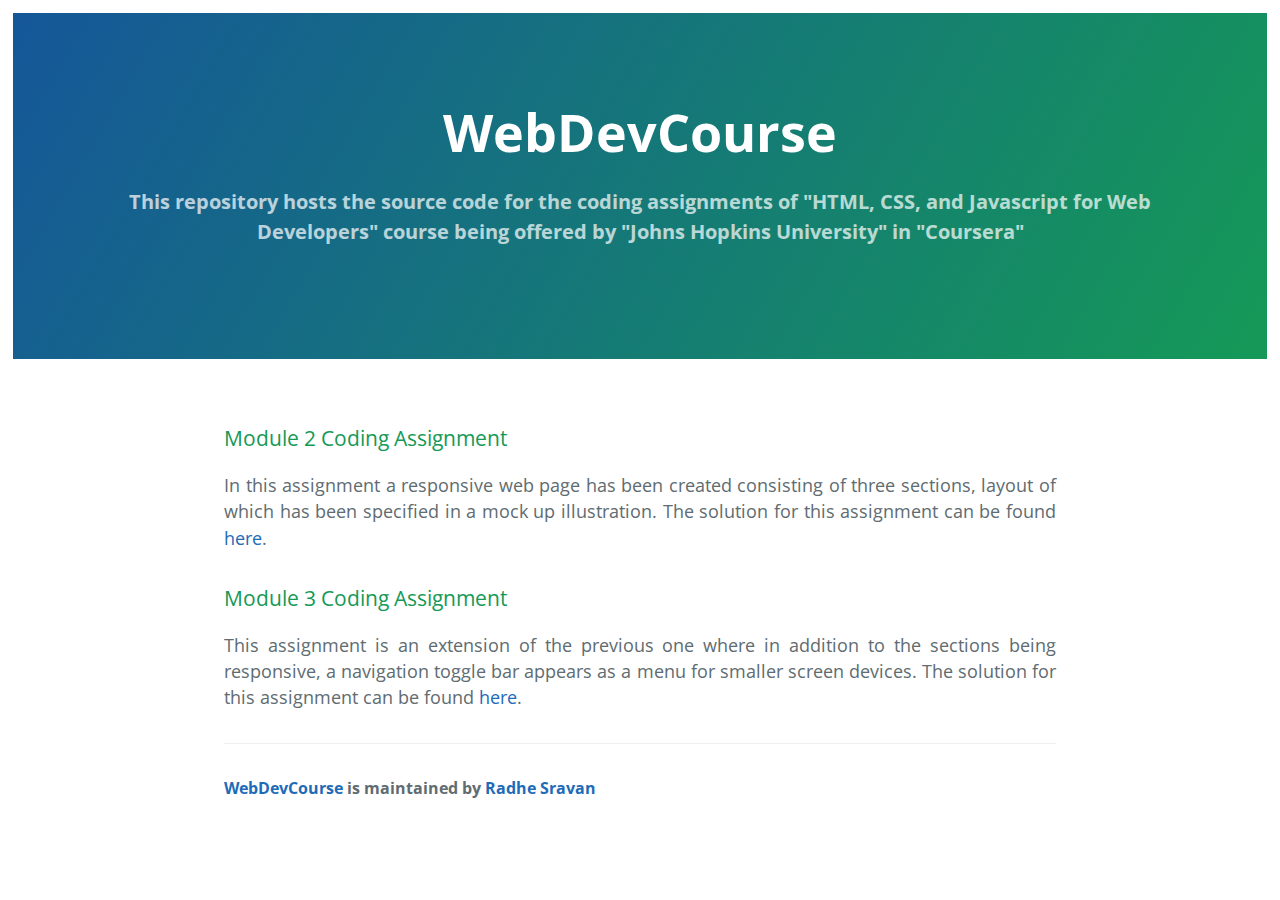
<file: index.html>
<!DOCTYPE html>
<html lang="en-us">
   <head>
      <meta charset="UTF-8">
      <title>WebDevCourse</title>
      <meta name="viewport" content="width=device-width, initial-scale=1">
      <link rel="stylesheet" type="text/css" href="stylesheets/normalize.css" media="screen">
      <link href='https://fonts.googleapis.com/css?family=Open+Sans:400,700' rel='stylesheet' type='text/css'>
      <link rel="stylesheet" type="text/css" href="stylesheets/stylesheet.css" media="screen">
      <link rel="stylesheet" type="text/css" href="stylesheets/github-light.css" media="screen">
   </head>
   <body>
      <section class="page-header">
         <h1 class="project-name">WebDevCourse</h1>
         <h2 class="project-tagline">This repository hosts the source code for the coding assignments of "<b>HTML, CSS, and Javascript for Web Developers</b>" course being offered by "<b>Johns Hopkins University</b>" in "<b>Coursera</b>"</h2>
      </section>
      <section class="main-content">
         <h3>
            <a id="welcome-to-github-pages" class="anchor" href="#welcome-to-github-pages" aria-hidden="true"><span aria-hidden="true" class="octicon octicon-link"></span></a>Module 2 Coding Assignment
         </h3>
         <p>In this assignment a responsive web page has been created consisting of three sections, layout of which has been specified in a mock up illustration. The solution for this assignment can be found <a href= "https://radhesravan.github.io/WebDevCourse/mod2_solution/" target="_blank"> here</a>.</p>
         <h3>
            <a id="designer-templates" class="anchor" href="#designer-templates" aria-hidden="true"><span aria-hidden="true" class="octicon octicon-link"></span></a>Module 3 Coding Assignment</h3>
            
            <p>This assignment is an extension of the previous one where in addition to the sections being responsive, a navigation toggle bar appears as a menu for smaller screen devices. The solution for this assignment can be found <a href= "https://radhesravan.github.io/WebDevCourse/mod3_solution/" target="_blank"> here</a>.</p>
            
           <!-- <h3>
            <a id="creating-pages-manually" class="anchor" href="#creating-pages-manually" aria-hidden="true"><span aria-hidden="true" class="octicon octicon-link"></span></a>Creating pages manually</h3>
            
            <p>If you prefer to not use the automatic generator, push a branch named <code>gh-pages</code> to your repository to create a page manually. In addition to supporting regular HTML content, GitHub Pages support Jekyll, a simple, blog aware static site generator. Jekyll makes it easy to create site-wide headers and footers without having to copy them across every page. It also offers intelligent blog support and other advanced templating features.</p>
            
            <h3>
            <a id="authors-and-contributors" class="anchor" href="#authors-and-contributors" aria-hidden="true"><span aria-hidden="true" class="octicon octicon-link"></span></a>Authors and Contributors</h3>
            
            <p>You can @mention a GitHub username to generate a link to their profile. The resulting <code>&lt;a&gt;</code> element will link to the contributor’s GitHub Profile. For example: In 2007, Chris Wanstrath (<a href="https://github.com/defunkt" class="user-mention">@defunkt</a>), PJ Hyett (<a href="https://github.com/pjhyett" class="user-mention">@pjhyett</a>), and Tom Preston-Werner (<a href="https://github.com/mojombo" class="user-mention">@mojombo</a>) founded GitHub.</p>
            
            <h3>
            <a id="support-or-contact" class="anchor" href="#support-or-contact" aria-hidden="true"><span aria-hidden="true" class="octicon octicon-link"></span></a>Support or Contact</h3>
            
            <p>Having trouble with Pages? Check out our <a href="https://help.github.com/pages">documentation</a> or <a href="https://github.com/contact">contact support</a> and we’ll help you sort it out.</p>-->
         <footer class="site-footer">
            <span class="site-footer-owner"><a href="https://github.com/RadheSravan/WebDevCourse">WebDevCourse</a> is maintained by <a href="https://github.com/RadheSravan">Radhe Sravan</a></span>
         </footer>
      </section>
   </body>
</html>
</file>
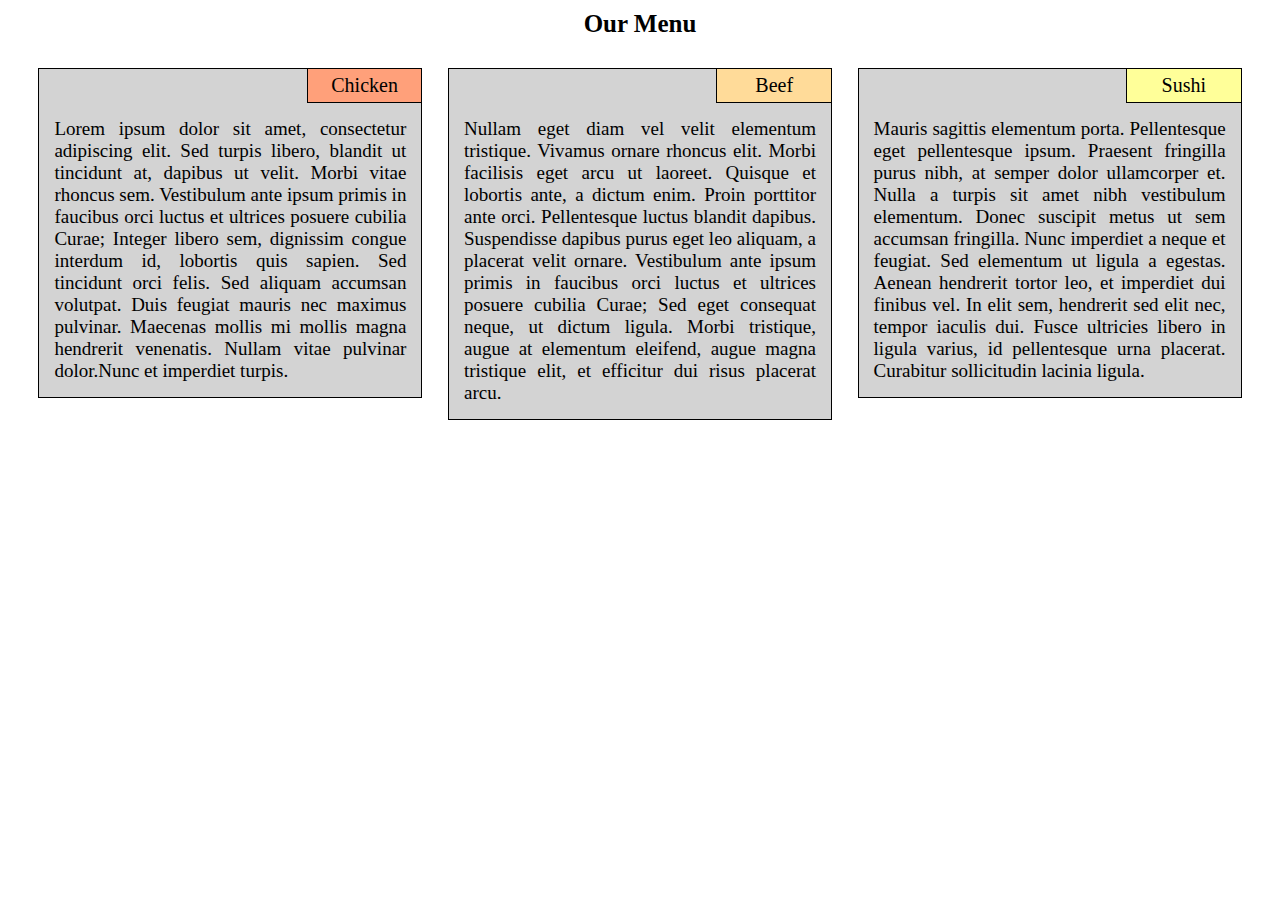
<file: mod2_solution/index.html>
<!DOCTYPE HTML>
<html>
   <head>
      <meta name="viewport" content="width=device-width, initial-scale=1.0">
      <link rel="stylesheet" href="index.css"/>
      <title>Module-2 Assignment</title>
   </head>
   <body>
      <h1> Our Menu </h1>
      <div class = "row">
         <div id = "box1" class = "box col-lg-3 col-md-6 col-sm-1">
            <p class = "heading" id = "heading1">Chicken</p>
            <p class = "content">Lorem ipsum dolor sit amet, consectetur adipiscing elit. Sed turpis libero, blandit ut tincidunt at, dapibus ut velit. Morbi vitae rhoncus sem. Vestibulum ante ipsum primis in faucibus orci luctus et ultrices posuere cubilia Curae; Integer libero sem, dignissim congue interdum id, lobortis quis sapien. Sed tincidunt orci felis. Sed aliquam accumsan volutpat. Duis feugiat mauris nec maximus pulvinar. Maecenas mollis mi mollis magna hendrerit venenatis. Nullam vitae pulvinar dolor.Nunc et imperdiet turpis.</p>
         </div>
         <div id = "box2" class = "box col-lg-3 col-md-6 col-sm-1">
            <p class = "heading" id = "heading2">Beef</p>
            <p class = "content">Nullam eget diam vel velit elementum tristique. Vivamus ornare rhoncus elit. Morbi facilisis eget arcu ut laoreet. Quisque et lobortis ante, a dictum enim. Proin porttitor ante orci. Pellentesque luctus blandit dapibus. Suspendisse dapibus purus eget leo aliquam, a placerat velit ornare. Vestibulum ante ipsum primis in faucibus orci luctus et ultrices posuere cubilia Curae; Sed eget consequat neque, ut dictum ligula. Morbi tristique, augue at elementum eleifend, augue magna tristique elit, et efficitur dui risus placerat arcu.</p>
         </div>
         <div id = "box3" class = "box col-lg-3 col-md-12 col-sm-1">
            <p class = "heading" id = "heading3">Sushi</p>
            <p class = "content">Mauris sagittis elementum porta. Pellentesque eget pellentesque ipsum. Praesent fringilla purus nibh, at semper dolor ullamcorper et. Nulla a turpis sit amet nibh vestibulum elementum. Donec suscipit metus ut sem accumsan fringilla. Nunc imperdiet a neque et feugiat. Sed elementum ut ligula a egestas. Aenean hendrerit tortor leo, et imperdiet dui finibus vel. In elit sem, hendrerit sed elit nec, tempor iaculis dui. Fusce ultricies libero in ligula varius, id pellentesque urna placerat. Curabitur sollicitudin lacinia ligula.</p>
         </div>
      </div>
   </body>
</html>
</file>
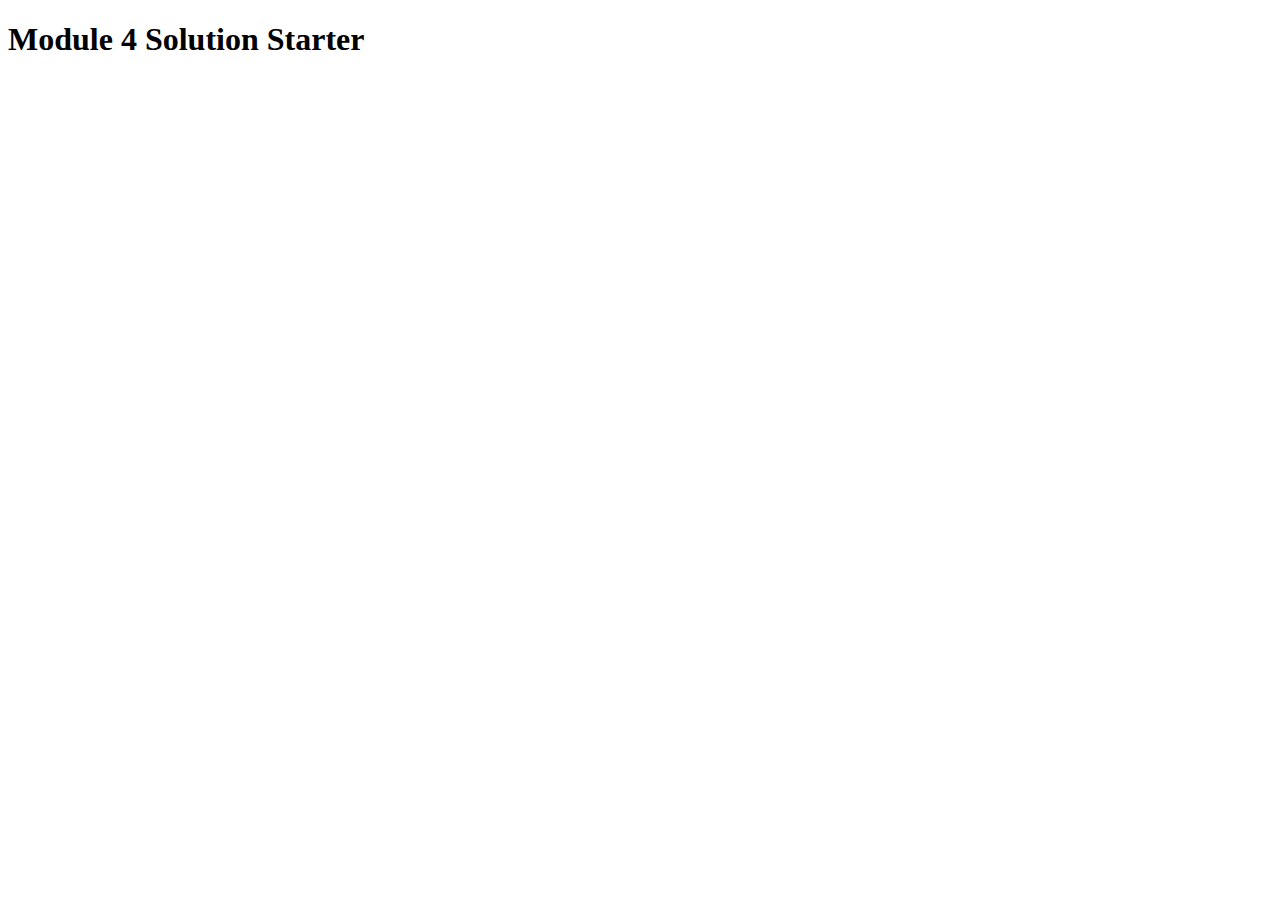
<file: mod4_solution/index.html>
<!DOCTYPE html>
<html>
<head>
  <meta charset="utf-8">
  <title>Module 4 Solution Starter</title>
  <script>
    var names = []; // DO NOT REMOVE
  </script>
  <script src="SpeakHello.js"></script>
  <script src="SpeakGoodBye.js"></script>
  <script src="script.js"></script>
</head>
<body>
  <h1>Module 4 Solution Starter</h1>
</body>
</html>
</file>
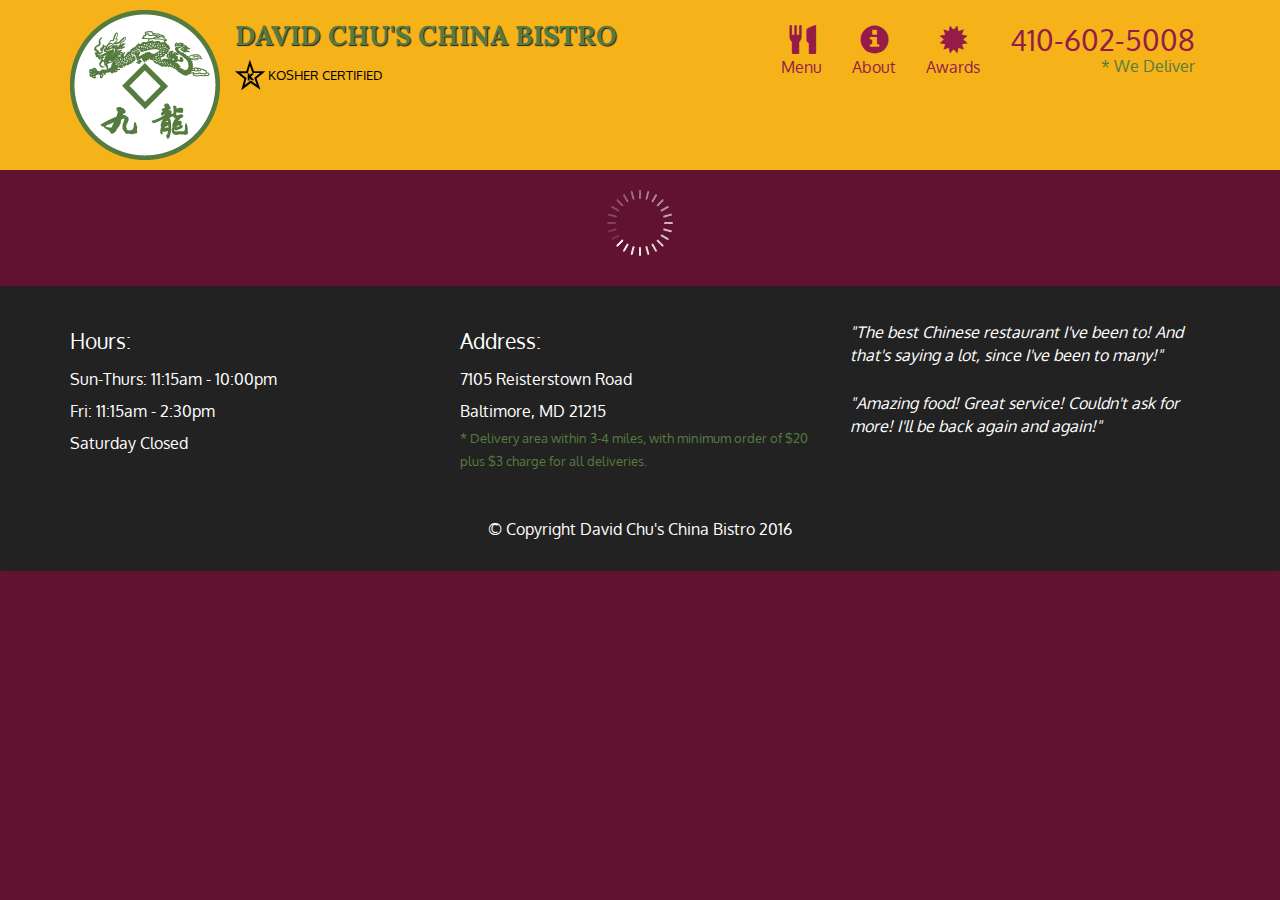
<file: mod5_solution/index.html>
<!doctype html>
<html lang="en">
  <head>
    <meta charset="utf-8">
    <meta http-equiv="X-UA-Compatible" content="IE=edge">
    <meta name="viewport" content="width=device-width, initial-scale=1">
    <title>David Chu's China Bistro</title>
    <link rel="stylesheet" href="css/bootstrap.min.css">
    <link rel="stylesheet" href="css/styles.css">
    <link href='https://fonts.googleapis.com/css?family=Oxygen:400,300,700' rel='stylesheet' type='text/css'>
    <link href='https://fonts.googleapis.com/css?family=Lora' rel='stylesheet' type='text/css'>
  </head>
<body>
  <header>
    <nav id="header-nav" class="navbar navbar-default">
      <div class="container">
        <div class="navbar-header">
          <a href="index.html" class="pull-left visible-md visible-lg">
            <div id="logo-img" alt="Logo image"></div>
          </a>

          <div class="navbar-brand">
            <a href="index.html"><h1>David Chu's China Bistro</h1></a>
            <p>
              <img src="images/star-k-logo.png" alt="Kosher certification">
              <span>Kosher Certified</span>
            </p>
          </div>

          <button id="navbarToggle" type="button" class="navbar-toggle collapsed" data-toggle="collapse" data-target="#collapsable-nav" aria-expanded="false">
            <span class="sr-only">Toggle navigation</span>
            <span class="icon-bar"></span>
            <span class="icon-bar"></span>
            <span class="icon-bar"></span>
          </button>
        </div>
        
        <div id="collapsable-nav" class="collapse navbar-collapse">
           <ul id="nav-list" class="nav navbar-nav navbar-right">
            <li id="navHomeButton" class="visible-xs active">
              <a href="index.html">
                <span class="glyphicon glyphicon-home"></span> Home</a>
            </li>
            <li id="navMenuButton">
              <a href="#" onclick="$dc.loadMenuCategories();">
                <span class="glyphicon glyphicon-cutlery"></span><br class="hidden-xs"> Menu</a>
            </li>
            <li>
              <a href="#">
                <span class="glyphicon glyphicon-info-sign"></span><br class="hidden-xs"> About</a>
            </li>
            <li>
              <a href="#">
                <span class="glyphicon glyphicon-certificate"></span><br class="hidden-xs"> Awards</a>
            </li>
            <li id="phone" class="hidden-xs">
              <a href="tel:410-602-5008">
                <span>410-602-5008</span></a><div>* We Deliver</div>
            </li>
          </ul><!-- #nav-list -->
        </div><!-- .collapse .navbar-collapse -->
      </div><!-- .container -->
    </nav><!-- #header-nav -->
  </header>

  <div id="call-btn" class="visible-xs">
    <a class="btn" href="tel:410-602-5008">
    <span class="glyphicon glyphicon-earphone"></span>
    410-602-5008
    </a>
  </div>
  <div id="xs-deliver" class="text-center visible-xs">* We Deliver</div>

  <div id="main-content" class="container"></div>

  <footer class="panel-footer">
    <div class="container">
      <div class="row">
        <section id="hours" class="col-sm-4">
          <span>Hours:</span><br>
          Sun-Thurs: 11:15am - 10:00pm<br>
          Fri: 11:15am - 2:30pm<br>
          Saturday Closed
          <hr class="visible-xs">
        </section>
        <section id="address" class="col-sm-4">
          <span>Address:</span><br>
          7105 Reisterstown Road<br>
          Baltimore, MD 21215
          <p>* Delivery area within 3-4 miles, with minimum order of $20 plus $3 charge for all deliveries.</p>
          <hr class="visible-xs">
        </section>
        <section id="testimonials" class="col-sm-4">
          <p>"The best Chinese restaurant I've been to! And that's saying a lot, since I've been to many!"</p>
          <p>"Amazing food! Great service! Couldn't ask for more! I'll be back again and again!"</p>
        </section>
      </div>
      <div class="text-center">&copy; Copyright David Chu's China Bistro 2016</div>
    </div>
  </footer>

  <!-- jQuery (Bootstrap JS plugins depend on it) -->
  <script src="js/jquery-2.1.4.min.js"></script>
  <script src="js/bootstrap.min.js"></script>
  <script src="js/ajax-utils.js"></script>
  <script src="js/script.js"></script>
</body>
</html>
</file>
<file: stylesheets/stylesheet.css>
* {
    box-sizing: border-box;
}
body {
    padding: 0;
    margin: 0;
    font-family: "Open Sans", "Helvetica Neue", Helvetica, Arial, sans-serif;
    font-size: 16px;
    line-height: 1.5;
    color: #606c71;
}
a {
    color: #1e6bb8;
    text-decoration: none;
}
a:hover {
    text-decoration: underline;
}
P {
    text-align: justify;
}
.page-header {
    color: #fff;
    text-align: center;
    background-color: #159957;
    background-image: linear-gradient(120deg, #155799, #159957);
    margin-top: 1%;
    margin-right: 1%;
    margin-left: 1%;
}
@media screen and (min-width: 64em) {
    .page-header {
        padding: 5rem 6rem;
    }
}
@media screen and (min-width: 42em) and (max-width: 64em) {
    .page-header {
        padding: 3rem 4rem;
    }
}
@media screen and (max-width: 42em) {
    .page-header {
        padding: 2rem 1rem;
    }
}
.project-name {
    margin-top: 0;
    margin-bottom: 0.1rem;
}
@media screen and (min-width: 64em) {
    .project-name {
        font-size: 3.25rem;
    }
}
@media screen and (min-width: 42em) and (max-width: 64em) {
    .project-name {
        font-size: 2.25rem;
    }
}
@media screen and (max-width: 42em) {
    .project-name {
        font-size: 1.75rem;
    }
}
.project-tagline {
    margin-bottom: 2rem;
    font-weight: bold;
    opacity: 0.7;
}
@media screen and (min-width: 64em) {
    .project-tagline {
        font-size: 1.25rem;
    }
}
@media screen and (min-width: 42em) and (max-width: 64em) {
    .project-tagline {
        font-size: 1.15rem;
    }
}
@media screen and (max-width: 42em) {
    .project-tagline {
        font-size: 1rem;
    }
}
.main-content:first-child {
    margin-top: 0;
}
.main-content img {
    max-width: 100%;
}
.main-content h1,
.main-content h2,
.main-content h3,
.main-content h4,
.main-content h5,
.main-content h6 {
    margin-top: 2rem;
    margin-bottom: 1rem;
    font-weight: normal;
    color: #159957;
}
.main-content p {
    margin-bottom: 1em;
}
.main-content code {
    padding: 2px 4px;
    font-family: Consolas, "Liberation Mono", Menlo, Courier, monospace;
    font-size: 0.9rem;
    color: #383e41;
    background-color: #f3f6fa;
    border-radius: 0.3rem;
}
.main-content pre {
    padding: 0.8rem;
    margin-top: 0;
    margin-bottom: 1rem;
    font: 1rem Consolas, "Liberation Mono", Menlo, Courier, monospace;
    color: #567482;
    word-wrap: normal;
    background-color: #f3f6fa;
    border: solid 1px #dce6f0;
    border-radius: 0.3rem;
}
.main-content pre > code {
    padding: 0;
    margin: 0;
    font-size: 0.9rem;
    color: #567482;
    word-break: normal;
    white-space: pre;
    background: transparent;
    border: 0;
}
.main-content .highlight {
    margin-bottom: 1rem;
}
.main-content .highlight pre {
    margin-bottom: 0;
    word-break: normal;
}
.main-content .highlight pre,
.main-content pre {
    padding: 0.8rem;
    overflow: auto;
    font-size: 0.9rem;
    line-height: 1.45;
    border-radius: 0.3rem;
}
.main-content pre code,
.main-content pre tt {
    display: inline;
    max-width: initial;
    padding: 0;
    margin: 0;
    overflow: initial;
    line-height: inherit;
    word-wrap: normal;
    background-color: transparent;
    border: 0;
}
.main-content pre code:before,
.main-content pre code:after,
.main-content pre tt:before,
.main-content pre tt:after {
    content: normal;
}
.main-content ul,
.main-content ol {
    margin-top: 0;
}
.main-content blockquote {
    padding: 0 1rem;
    margin-left: 0;
    color: #819198;
    border-left: 0.3rem solid #dce6f0;
}
.main-content blockquote >:first-child {
    margin-top: 0;
}
.main-content blockquote >:last-child {
    margin-bottom: 0;
}
.main-content table {
    display: block;
    width: 100%;
    overflow: auto;
    word-break: normal;
    word-break: keep-all;
}
.main-content table th {
    font-weight: bold;
}
.main-content table th,
.main-content table td {
    padding: 0.5rem 1rem;
    border: 1px solid #e9ebec;
}
.main-content dl {
    padding: 0;
}
.main-content dl dt {
    padding: 0;
    margin-top: 1rem;
    font-size: 1rem;
    font-weight: bold;
}
.main-content dl dd {
    padding: 0;
    margin-bottom: 1rem;
}
.main-content hr {
    height: 2px;
    padding: 0;
    margin: 1rem 0;
    background-color: #eff0f1;
    border: 0;
}
@media screen and (min-width: 64em) {
    .main-content {
        max-width: 64rem;
        padding: 2rem 6rem;
        margin: 0 auto;
        font-size: 1.1rem;
    }
}
@media screen and (min-width: 42em) and (max-width: 64em) {
    .main-content {
        padding: 2rem 4rem;
        font-size: 1.1rem;
    }
}
@media screen and (max-width: 42em) {
    .main-content {
        padding: 2rem 1rem;
        font-size: 1rem;
    }
}
.site-footer {
    padding-top: 2rem;
    margin-top: 2rem;
    border-top: solid 1px #eff0f1;
}
.site-footer-owner {
    display: block;
    font-weight: bold;
}
.site-footer-credits {
    color: #819198;
}
@media screen and (min-width: 64em) {
    .site-footer {
        font-size: 1rem;
    }
}
@media screen and (min-width: 42em) and (max-width: 64em) {
    .site-footer {
        font-size: 1rem;
    }
}
@media screen and (max-width: 42em) {
    .site-footer {
        font-size: 0.9rem;
    }
}
</file>
<file: stylesheets/github-light.css>
/*
The MIT License (MIT)

Copyright (c) 2016 GitHub, Inc.

Permission is hereby granted, free of charge, to any person obtaining a copy
of this software and associated documentation files (the "Software"), to deal
in the Software without restriction, including without limitation the rights
to use, copy, modify, merge, publish, distribute, sublicense, and/or sell
copies of the Software, and to permit persons to whom the Software is
furnished to do so, subject to the following conditions:

The above copyright notice and this permission notice shall be included in all
copies or substantial portions of the Software.

THE SOFTWARE IS PROVIDED "AS IS", WITHOUT WARRANTY OF ANY KIND, EXPRESS OR
IMPLIED, INCLUDING BUT NOT LIMITED TO THE WARRANTIES OF MERCHANTABILITY,
FITNESS FOR A PARTICULAR PURPOSE AND NONINFRINGEMENT. IN NO EVENT SHALL THE
AUTHORS OR COPYRIGHT HOLDERS BE LIABLE FOR ANY CLAIM, DAMAGES OR OTHER
LIABILITY, WHETHER IN AN ACTION OF CONTRACT, TORT OR OTHERWISE, ARISING FROM,
OUT OF OR IN CONNECTION WITH THE SOFTWARE OR THE USE OR OTHER DEALINGS IN THE
SOFTWARE.

*/

.pl-c /* comment */ {
  color: #969896;
}

.pl-c1 /* constant, variable.other.constant, support, meta.property-name, support.constant, support.variable, meta.module-reference, markup.raw, meta.diff.header */,
.pl-s .pl-v /* string variable */ {
  color: #0086b3;
}

.pl-e /* entity */,
.pl-en /* entity.name */ {
  color: #795da3;
}

.pl-smi /* variable.parameter.function, storage.modifier.package, storage.modifier.import, storage.type.java, variable.other */,
.pl-s .pl-s1 /* string source */ {
  color: #333;
}

.pl-ent /* entity.name.tag */ {
  color: #63a35c;
}

.pl-k /* keyword, storage, storage.type */ {
  color: #a71d5d;
}

.pl-s /* string */,
.pl-pds /* punctuation.definition.string, string.regexp.character-class */,
.pl-s .pl-pse .pl-s1 /* string punctuation.section.embedded source */,
.pl-sr /* string.regexp */,
.pl-sr .pl-cce /* string.regexp constant.character.escape */,
.pl-sr .pl-sre /* string.regexp source.ruby.embedded */,
.pl-sr .pl-sra /* string.regexp string.regexp.arbitrary-repitition */ {
  color: #183691;
}

.pl-v /* variable */ {
  color: #ed6a43;
}

.pl-id /* invalid.deprecated */ {
  color: #b52a1d;
}

.pl-ii /* invalid.illegal */ {
  color: #f8f8f8;
  background-color: #b52a1d;
}

.pl-sr .pl-cce /* string.regexp constant.character.escape */ {
  font-weight: bold;
  color: #63a35c;
}

.pl-ml /* markup.list */ {
  color: #693a17;
}

.pl-mh /* markup.heading */,
.pl-mh .pl-en /* markup.heading entity.name */,
.pl-ms /* meta.separator */ {
  font-weight: bold;
  color: #1d3e81;
}

.pl-mq /* markup.quote */ {
  color: #008080;
}

.pl-mi /* markup.italic */ {
  font-style: italic;
  color: #333;
}

.pl-mb /* markup.bold */ {
  font-weight: bold;
  color: #333;
}

.pl-md /* markup.deleted, meta.diff.header.from-file */ {
  color: #bd2c00;
  background-color: #ffecec;
}

.pl-mi1 /* markup.inserted, meta.diff.header.to-file */ {
  color: #55a532;
  background-color: #eaffea;
}

.pl-mdr /* meta.diff.range */ {
  font-weight: bold;
  color: #795da3;
}

.pl-mo /* meta.output */ {
  color: #1d3e81;
}
</file>
<file: mod2_solution/index.css>
* {
    margin: 0;
    box-sizing: border-box;
}
body{
	font-family: "Times New Roman", Times, serif;
}
h1 {
	font-size: 25px;
    text-align: center;
    margin-top: 10px;
    margin-bottom: 30px;
}
.box {
    background-color: #D3D3D3;
}
.heading {
    font-size: 20px;
    text-align: center;
    float: right;
    border-left: solid 1px black;
    border-bottom: solid 1px black;
    padding: 5px 0 5px 0;
    width: 30%;
}
#heading1 {
    background-color: #FFA07A;
}
#heading2 {
    background-color: #FFDB99;
}
#heading3 {
    background-color: #FFFF99;
}
.content {
    font-size: 19px;
    text-align: justify;
    padding: 15px;
    clear: right;
}

/* Responsive CSS*/

@media (min-width: 992px) {
    .col-lg-3 {
        width: 30%;
        float: left;
        border: 1px solid black;
    }
    #box1 {
        margin-left: 3%;
    }
    #box2 {
        margin-left: 2%;
        margin-right: 2%;
    }
    #box3 {
        margin-right: 3%;
    }
}
@media (min-width: 768px) and (max-width: 991px) {
    .col-md-6 {
        width: 47%;
        float: left;
        border: 1px solid black;
    }
    .col-md-12 {
        width: 96%;
        float: left;
        border: 1px solid black;
    }
	#box1 {
        margin-left: 2%;
    }
    #box2 {
        margin-left: 2%;
        margin-right: 2%;
    }
    #box3 {
        margin-left: 2%;
        margin-right: 2%;
        margin-top: 2%;
    }
    #heading3 {
        width: 15%;
    }
}
@media (max-width: 767px) {
    h1 {
        margin: 10px 0 0 0;
        margin-bottom: 5%;
    }
    .box {
        margin-left: 5%;
        margin-bottom: 5%;
    }
    .col-sm-1 {
        width: 90%;
        float: left;
        border: 1px solid black;
    }
}
</file>
<file: mod5_solution/css/styles.css>
body {
  font-size: 16px;
  color: #fff;
  background-color: #61122f;
  font-family: 'Oxygen', sans-serif;
}

/** HEADER **/
#header-nav {
  background-color: #f6b319;
  border-radius: 0;
  border: 0;
}

#logo-img {
  background: url('../images/restaurant-logo_large.png') no-repeat;
  width: 150px;
  height: 150px;
  margin: 10px 15px 10px 0;
}

.navbar-brand {
  padding-top: 25px;
}
.navbar-brand h1 { /* Restaurant name */
  font-family: 'Lora', serif;
  color: #557c3e;
  font-size: 1.5em;
  text-transform: uppercase;
  font-weight: bold;
  text-shadow: 1px 1px 1px #222;
  margin-top: 0;
  margin-bottom: 0;
  line-height: .75;
}
.navbar-brand a:hover, .navbar-brand a:focus {
  text-decoration: none;
}
.navbar-brand p { /* Kosher cert */
  color: #000;
  text-transform: uppercase;
  font-size: .7em;
  margin-top: 15px;
}
.navbar-brand p span { /* Star-K */
  vertical-align: middle;
}

#nav-list {
  margin-top: 10px;
}
#nav-list a {
  color: #951C49;
  text-align: center;
}
#nav-list a:hover {
  background: #E7E7E7;
}
#nav-list a span {
  font-size: 1.8em;
}

#phone {
  margin-top: 5px;
}
#phone a { /* Phone number */
  text-align: right;
  padding-bottom: 0;
}
#phone div { /* We Deliver */
  color: #557c3e;
  text-align: right;
  padding-right: 15px;
}

.navbar-header button.navbar-toggle, .navbar-header .icon-bar {
  border: 1px solid #61122f;
}
.navbar-header button.navbar-toggle {
  clear: both;
  margin-top: -30px;
}
/* END HEADER */

/* FOOTER */
.panel-footer {
  margin-top: 30px;
  padding-top: 35px;
  padding-bottom: 30px;
  background-color: #222;
  border-top: 0;
}
.panel-footer div.row {
  margin-bottom: 35px;
}
#hours, #address {
  line-height: 2;
}
#hours > span, #address > span {
  font-size: 1.3em;
}
#address p {
  color: #557c3e;
  font-size: .8em;
  line-height: 1.8;
}
#testimonials {
  font-style: italic;
}
#testimonials p:nth-child(2) {
  margin-top: 25px;
}
/* END FOOTER */



/* HOME PAGE */
.container .jumbotron {
  box-shadow: 0 0 50px #3F0C1F;
  border: 2px solid #3F0C1F;
}

#menu-tile, #specials-tile, #map-tile {
  height: 250px;
  width: 100%;
  margin-bottom: 15px;
  position: relative;
  border: 2px solid #3F0C1F;
  overflow: hidden;
}
#menu-tile:hover, #specials-tile:hover, #map-tile:hover {
  box-shadow: 0 1px 5px 1px #cccccc;
}
#menu-tile {
  background: url('../images/menu-tile.jpg') no-repeat;
  background-position: center;
}
#specials-tile {
  background: url('../images/specials-tile.jpg') no-repeat;
  background-position: center;
}
#menu-tile span, #specials-tile span, #map-tile span {
  position: absolute;
  bottom: 0;
  right: 0;
  width: 100%;
  text-align: center;
  font-size: 1.6em;
  text-transform: uppercase;
  background-color: #000;
  color: #fff;
  opacity: .8;
}
/* END HOME PAGE */

/* MENU CATEGORIES PAGE */
.category-tile { 
  position: relative;
  border: 2px solid #3F0C1F;
  overflow: hidden;
  width: 200px;
  height: 200px;
  margin: 0 auto 15px;
}
.category-tile span {
  position: absolute;
  bottom: 0;
  right: 0;
  width: 100%;
  text-align: center;
  font-size: 1.2em;
  text-transform: uppercase;
  background-color: #000;
  color: #fff;
  opacity: .8;
}
.category-tile:hover {
  box-shadow: 0 1px 5px 1px #cccccc;
}

#menu-categories-title + div {
  margin-bottom: 50px;
}
/* END MENU CATEGORIES PAGE */

/* SINGLE CATEGORY PAGE */
.menu-item-tile {
  margin-bottom: 25px;
}
.menu-item-tile hr {
  width: 80%;
}
.menu-item-tile .menu-item-price {
  font-size: 1.1em;
  text-align: right;
  margin-top: -15px;
  margin-right: -15px;
}
.menu-item-tile .menu-item-price span {
  font-size: .6em;
}
.menu-item-photo {
  position: relative;
  border: 2px solid #3F0C1F; 
  overflow: hidden;
  padding: 0;
  margin-right: -15px;
  margin-left: auto;
  margin-bottom: 20px;
  max-width: 250px;
}
.menu-item-photo div {
  position: absolute;
  bottom: 0;
  right: 0;
  width: 80px;
  background-color: #557c3e;
  text-align: center;
}
.menu-item-description {
  padding-right: 30px;
}
h3.menu-item-title {
  margin: 0 0 10px;
}
.menu-item-details {
  font-size: .9em;
  font-style: italic;
}
/* END SINGLE CATEGORY PAGE */


/********** Large devices only **********/
@media (min-width: 1200px) {
  .container .jumbotron {
    background: url('../images/jumbotron_1200.jpg') no-repeat;
    height: 675px;
  }
}

/********** Medium devices only **********/
@media (min-width: 992px) and (max-width: 1199px) {
  /* Header */
  #logo-img {
    background: url('../images/restaurant-logo_medium.png') no-repeat;
    width: 100px;
    height: 100px;
    margin: 5px 5px 5px 0;
  }
  /* End Header */

  /* Home Page */
  .container .jumbotron {
    background: url('../images/jumbotron_992.jpg') no-repeat;
    height: 558px;
  }
  /* End Home Page */
}

/********** Small devices only **********/
@media (min-width: 768px) and (max-width: 991px) {
  /* Home Page */
  .container .jumbotron {
    background: url('../images/jumbotron_768.jpg') no-repeat;
    height: 432px;
  }
  /* End Home Page */
}

/********** Extra small devices only **********/
@media (max-width: 767px) {
  /* Header */
  .navbar-brand {
    padding-top: 10px;
    height: 80px;
  }
  .navbar-brand h1 { /* Restaurant name */
    padding-top: 10px;
    font-size: 5vw; /* 1vw = 1% of viewport width */
  }
  .navbar-brand p { /* Kosher cert */
    font-size: .6em;
    margin-top: 12px;
  }
  .navbar-brand p img { /* Star-K */
    height: 20px;
  }

  #collapsable-nav a { /* Collapsed nav menu text */
    font-size: 1.2em;
  }
  #collapsable-nav a span { /* Collapsed nav menu glyph */
    font-size: 1em;
    margin-right: 5px;
  }

  #call-btn > a {
    font-size: 1.5em;
    display: block;
    margin: 0 20px;
    padding: 10px;
    border: 2px solid #fff;
    background-color: #f6b319;
    color: #951c49;
  }
  #xs-deliver {
    margin-top: 5px;
    font-size: .7em;
    letter-spacing: .1em;
    text-transform: uppercase;
  }
  /* End Header */

  /* Footer */
  .panel-footer section {
    margin-bottom: 30px;
    text-align: center;
  }
  .panel-footer section:nth-child(3) {
    margin-bottom: 0; /* margin already exists on the whole row */
  }
  .panel-footer section hr {
    width: 50%;
  }
  /* End Footer */

  /* Home Page */
  .container .jumbotron {
    margin-top: 30px;
    padding: 0;
  }
  #menu-tile, #specials-tile {
    width: 360px;
    margin: 0 auto 15px;
  }

  .menu-item-photo {
    margin-right: auto;
  }
  .menu-item-tile .menu-item-price {
    text-align: center;
  }
  .menu-item-description {
    text-align: center;;
  }
}


/********** Super extra small devices Only :-) (e.g., iPhone 4) **********/
@media (max-width: 479px) {
  /* Header */
  .navbar-brand h1 { /* Restaurant name */
    padding-top: 5px;
    font-size: 6vw;
  }
  /* End Header */
  
  /* Home page */
  #menu-tile, #specials-tile {
    width: 280px;
    margin: 0 auto 15px;
  }

  .col-xxs-12 {
    position: relative;
    min-height: 1px;
    padding-right: 15px;
    padding-left: 15px;
    float: left;
    width: 100%;
  }
}
</file>
